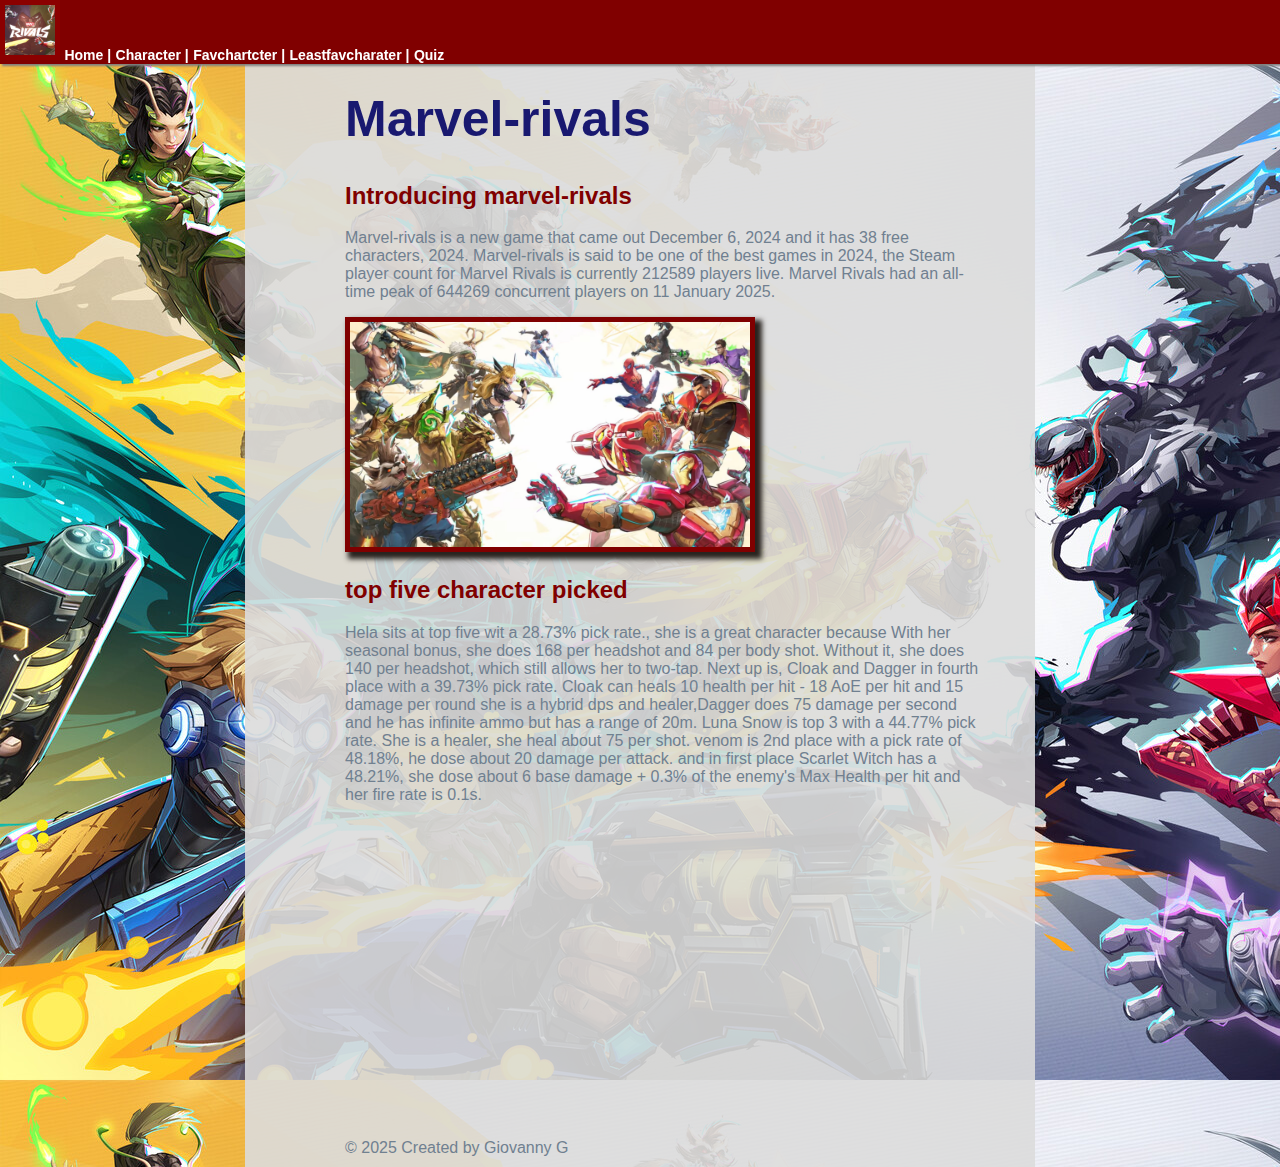
<file: index.html>
<!DOCTYPE html>
<html>
    <head>
        <title>Marvel-rivals</title> 
        <link rel="stylesheet" href="styles.css">   
    </head>
    <body>
        <header>
            <header>
                <nav class="fixed-nav-bar">
                    <a href="index.html"><img class="logo" src="images/mr_logo.webp" width="50px" alt="Marvel rivals logo"></a>
                    <a href="#">Home |</a>
                    <a href="character.html">Character |</a>
                    <a href="favoritechartcter.html">Favchartcter |</a>
                    <a href="leastfavcharater.html">Leastfavcharater |</a>  
                    <a href="quiz.html">Quiz</a>
           </header>
        </header>

       <section>
            <h1>Marvel-rivals</h1>
            <h2>Introducing marvel-rivals </h2> 
            
            <p>Marvel-rivals is a new game that came out December 6, 2024 and it has 38 free characters, 2024. Marvel-rivals is said to be one of the best games in 2024, the Steam player count for Marvel Rivals is currently 212589 players live. Marvel Rivals had an all-time peak of 644269 concurrent players on 11 January 2025. </p>
    
            
            <img src="images/marvel-rivals-characters.jpg" width="400px"  alt= "marvel rivals picture">
    
            <h2>top five character picked</h2> 
    
            <p>Hela sits at top five wit a  28.73% pick rate., she is a great character because  With her seasonal bonus, she does 168 per headshot and 84 per body shot. Without it, she does 140 per headshot, which still allows her to two-tap. Next up is, Cloak and Dagger in fourth place with a 39.73% pick rate. Cloak can heals 10 health per hit - 18 AoE per hit and 15 damage per round she is a hybrid dps and healer,Dagger does 75 damage per second and he has infinite ammo but has a range of 20m. Luna Snow is top 3  with a 44.77% pick rate. She is a healer, she heal about 75 per shot. venom is 2nd place with a pick rate of 48.18%, he dose about 20 damage per attack. and in first place Scarlet Witch has a 48.21%, she dose about 6 base damage + 0.3% of the enemy's Max Health per hit and her fire rate is 0.1s.  </p> 

            <iframe width="560" height="315" src="https://www.youtube.com/embed/WEmHOXPrx2k?si=qWvwob6jdFRTU6TR" title="YouTube video player" frameborder="0" allow="accelerometer; autoplay; clipboard-write; encrypted-media; gyroscope; picture-in-picture; web-share" referrerpolicy="strict-origin-when-cross-origin" allowfullscreen></iframe>
        
        <footer> &copy; 2025 Created by Giovanny G </footer>

    </body>
</html>
</file>
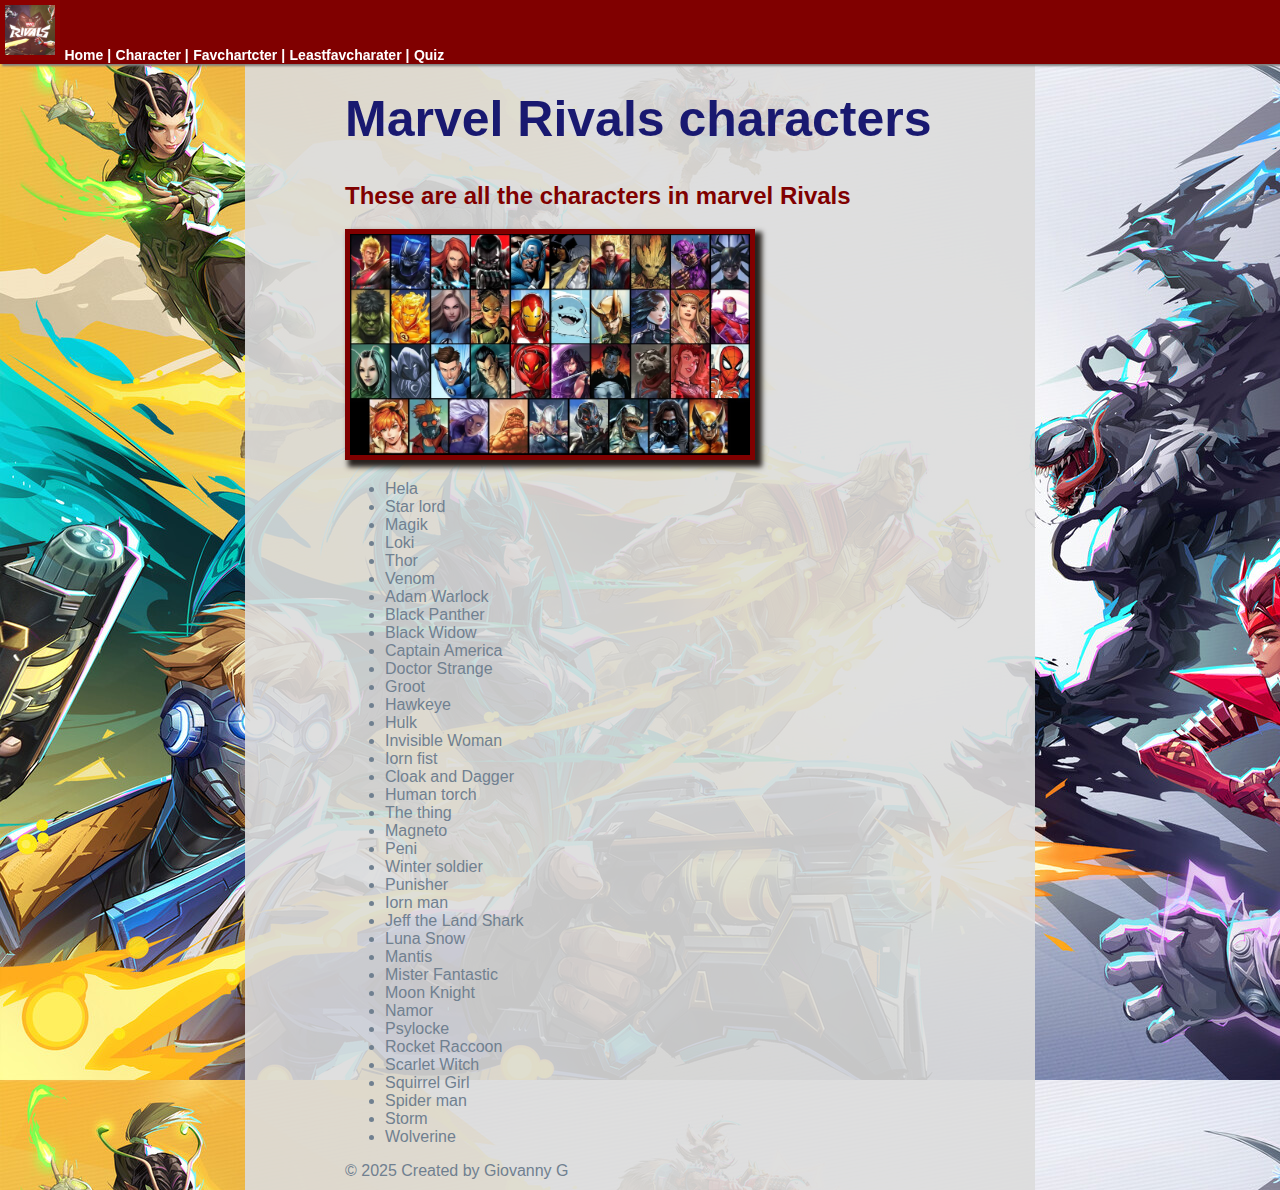
<file: character.html>
<!DOCTYPE html>
<html>
    <head>
        <title>Characters</title>
        <link rel="stylesheet" href="styles.css"> 
    </head>
    <body>
       <header>
            <nav class="fixed-nav-bar">
                <a href="index.html"><img class="logo" src="images/mr_logo.webp" width="50px" alt="Marvel rivals logo"></a>
                <a href="index.html">Home |</a>
                <a href="#">Character |</a>
                <a href="favoritechartcter.html">Favchartcter |</a>
                <a href="leastfavcharater.html">Leastfavcharater |</a>  
                <a href="quiz.html">Quiz</a>
       </header>


        <section>
            <h1>Marvel Rivals characters</h1>
    
            <h2>These are all the characters in marvel Rivals</h2>
    
            <p> </p>
            <img src="images/marvel-rivals-roster.webp" width="400px"  alt="marvel-rivals-roster">
            <ul>
                <li>Hela</li>
                <li>Star lord</li>
                <li>Magik</li>
                <li>Loki</li>
                <li>Thor</li>
                <li>Venom</li>
                <li>Adam Warlock</li>
                <li>Black Panther</li>
                <li>Black Widow</li>
                <li>Captain America</li>
                <li>Doctor Strange</li>
                <li>Groot</li>
                <li>Hawkeye</li>
                <li>Hulk</li>
                <li>Invisible Woman</li>
                <li>Iorn fist</li>
                <li>Cloak and Dagger</li>
                <li>Human torch</li>
                <li>The thing </li>
                <li>Magneto</li>
                <li>Peni</li>
                <li>Winter soldier</li>
                <li>Punisher</li>           
                <li>Iorn man</li>
                <li>Jeff the Land Shark</li>
                <li>Luna Snow</li>
                <li>Mantis</li>
                <li>Mister Fantastic</li>
                <li>Moon Knight</li>
                <li>Namor</li>
                <li>Psylocke</li>
                <li>Rocket Raccoon</li>
                <li>Scarlet Witch</li>
                <li>Squirrel Girl</li>
                <li>Spider man</li>
                <li>Storm</li>
                <li>Wolverine</li>
            </ul>

            
    
           
        </section>

        <footer> &copy; 2025 Created by Giovanny G </footer>
        
    </body>
</html>
</file>
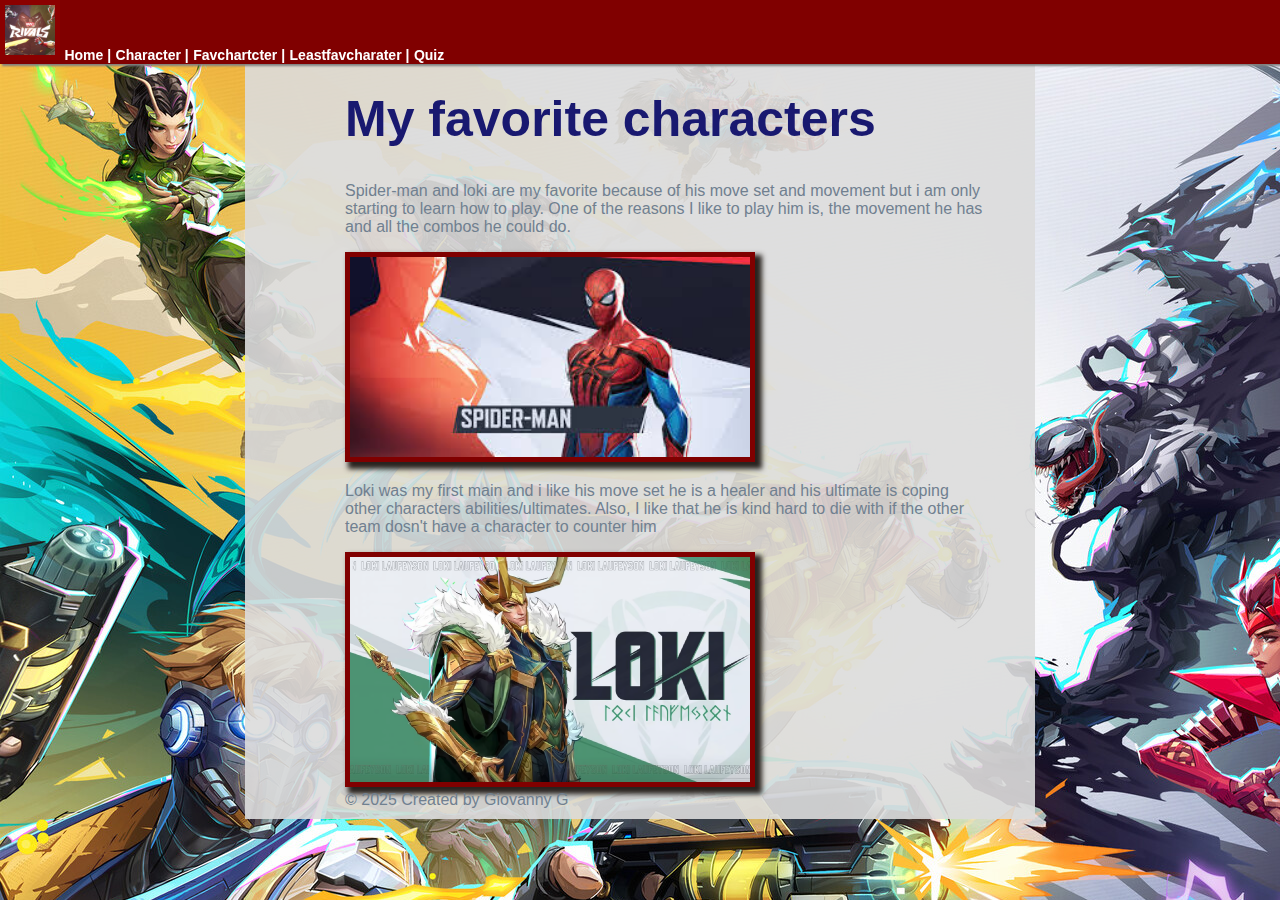
<file: favoritechartcter.html>
<!DOCTYPE html>
<html>
    <head>
        <title>Favorite_chartcter</title>
        <link rel="stylesheet" href="styles.css"> 
    </head>
    <body>
       <header>
            <nav class="fixed-nav-bar">
                <a href="index.html"><img class="logo" src="images/mr_logo.webp" width="50px" alt="Marvel rivals logo"></a>
                <a href="index.html">Home |</a>
                <a href="character.html">Character |</a>
                <a href="#">Favchartcter |</a>
                <a href="leastfavcharater.html">Leastfavcharater |</a>  
                <a href="quiz.html">Quiz</a>
        </nav>
       </header>


        <section>
            <h1>My favorite characters </h1>
            <p>Spider-man and loki are my favorite because of his move set and movement but i am only starting to learn how to play. One of the reasons I like to play him is, the movement he has and all the combos he could do. </p>
            <img src="images/spider_man.jpg" width="400px"  alt= "spider_man">

            <p>  Loki was my first main and i like his move set he is a healer and his ultimate is coping other characters abilities/ultimates. Also, I like that he is kind hard to die with if the other team dosn't have a character to counter him</p>

            <img src="images/Marvel-Rivals-loki.avif" width="400px"  alt= "marvel rivals picture">

        </section>

        <footer> &copy; 2025 Created by Giovanny G </footer>
        
    </body>
</html>
</file>
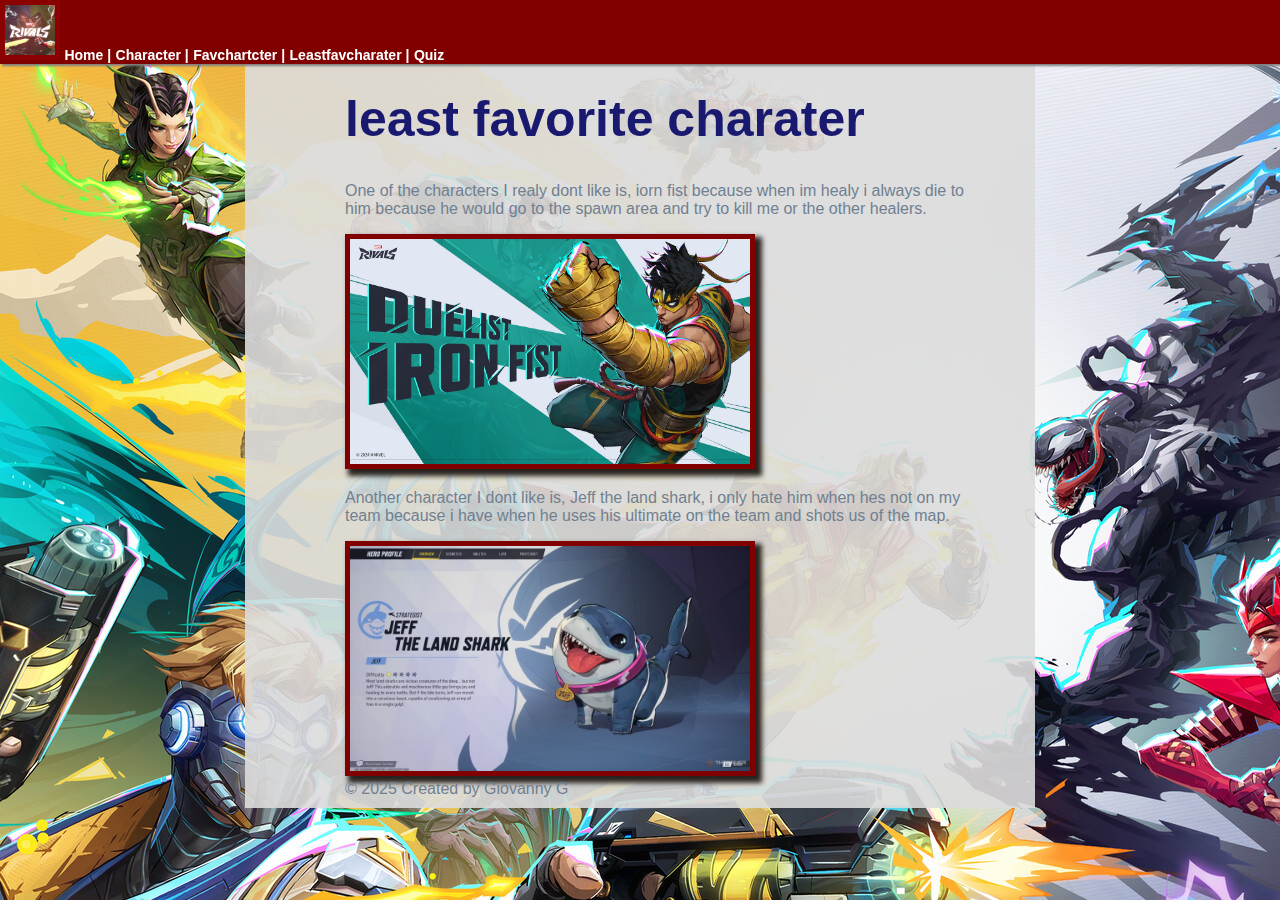
<file: leastfavcharater.html>
<!DOCTYPE html>
<html>
    <head>
        <title>Least_favorite_charater</title>
        <link rel="stylesheet" href="styles.css"> 
    </head>
    <body>
        <header>
            <nav class="fixed-nav-bar">
                <a href="index.html"><img class="logo" src="images/mr_logo.webp" width="50px" alt="Marvel rivals logo"></a>
                <a href="index.html">Home |</a>
                <a href="character.html">Character |</a>
                <a href="favoritechartcter.html">Favchartcter |</a>
                <a href="#">Leastfavcharater |</a>  
                <a href="quiz.html">Quiz</a>
        </header>


        <section>           
            <h1>least favorite charater</h1>

            <p> One of the characters I realy dont like is, iorn fist because when im healy i always die to him because  he would go to the spawn area and try to kill me or the other healers.</p>
            <img src="images/iron_fist.jpg" width="400px"  alt= "iron_fist picture">
            <p> Another character I dont like is, Jeff the land shark, i only hate him when hes not on my team because i have when he uses his ultimate on the team and shots us of the map. </p>
            <img src="images/jeff_the_land_shark.avif" width="400px"  alt= "jeff_the_land_shark picture">
        </section>

        <footer> &copy; 2025 Created by Giovanny G </footer>
        
    </body>
</html>
</file>
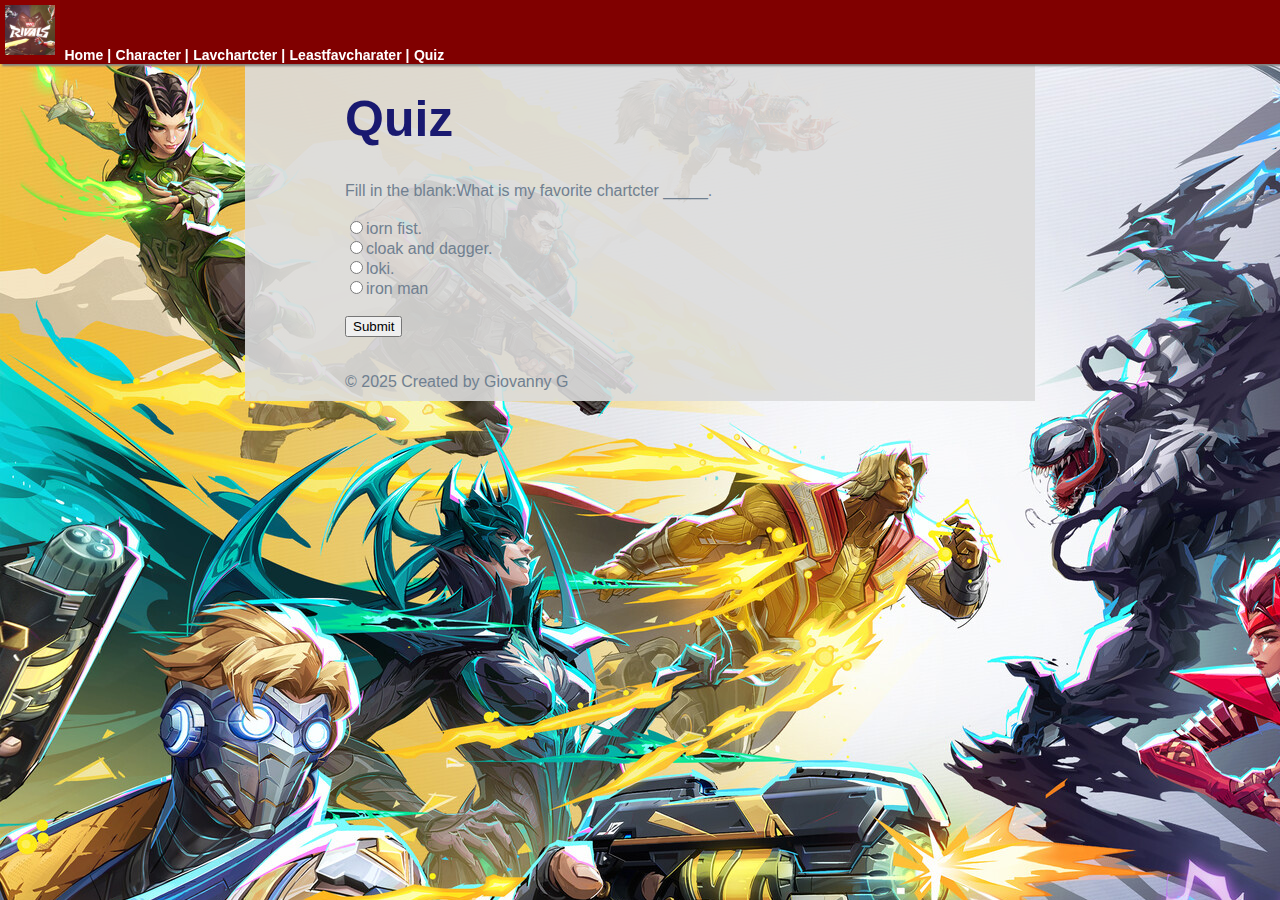
<file: quiz.html>
<!DOCTYPE html>
<html>
    <head>
        <title>Quiz</title>
        <link rel="stylesheet" href="styles.css"> 
    </head>
    <body>
       <header>
            <nav class="fixed-nav-bar">
                <a href="index.html"><img class="logo" src="images/mr_logo.webp" width="50px" alt="Marvel rivals logo"></a>
                <a href="index.html">Home |</a>
                <a href="character.html">Character |</a>
                <a href="favoritechartcter.html">Lavchartcter |</a>
                <a href="leastfavcharater.html">Leastfavcharater |</a>  
                <a href="#">Quiz</a>
            </nav>
       </header>


        <section>
            <h1>Quiz</h1>
            <div id="ques"></div>
            <br>
            <div id="opt"></div>
            <br>
            <button onclick="checkAns()" id="btn" >Submit</button>
            <div id="score"></div>
            <br><br>
            

        </section>

        <footer> &copy; 2025 Created by Giovanny G </footer>
        <script src="script.js"   ></script>
    </body>
</html>
</file>
<file: styles.css>
html {
    color: slategray;
    font-family: 'Trebuchet MS', 'Lucida Sans Unicode', 'Lucida Grande', 'Lucida Sans', Arial, sans-serif;
    
    background-image: url("images/marvel-rivals-background.jpg");
}

body {
    width: 50%;
    margin: 0 auto;
    background-color: rgba(220, 220, 220, 0.9);
    padding: 10px 50px 10px 100px;
    /* padding: TOP RIGHT BOTTOM LEFT */
}

.fixed-nav-bar {
    position: fixed;
    top: 0;
    left: 0;
    width: 100%;
    z-index: 9999;    
    background-color: maroon;
    box-shadow: 2px 2px 2px gray;
}

h1 {
    color: midnightblue;
    font: bold 50px sans-serif;
}

h2 {
    color: maroon;
    font-family: sans-serif;
}


strong {
    color: rgb(63, 63, 63);
}

img {
    border-style: solid;
    border-width: 5px;
    border-color: maroon;
    
    box-shadow: 5px 5px 5px 2px rgba(41, 35, 31, 1);
    
}

.logo {
    box-shadow: none;
    border-color: darkred;
}

section {
    margin-top: 80px;
}

a {
    color: white;
    text-decoration: none;
    font: bold 14px "Arial Black", Gadget, sans-serif;
}

a:link {
    color:white;
}

a:visited {
    color: white;
}

a:hover {
    color: black;
    font-size: 15px;
}
</file>
